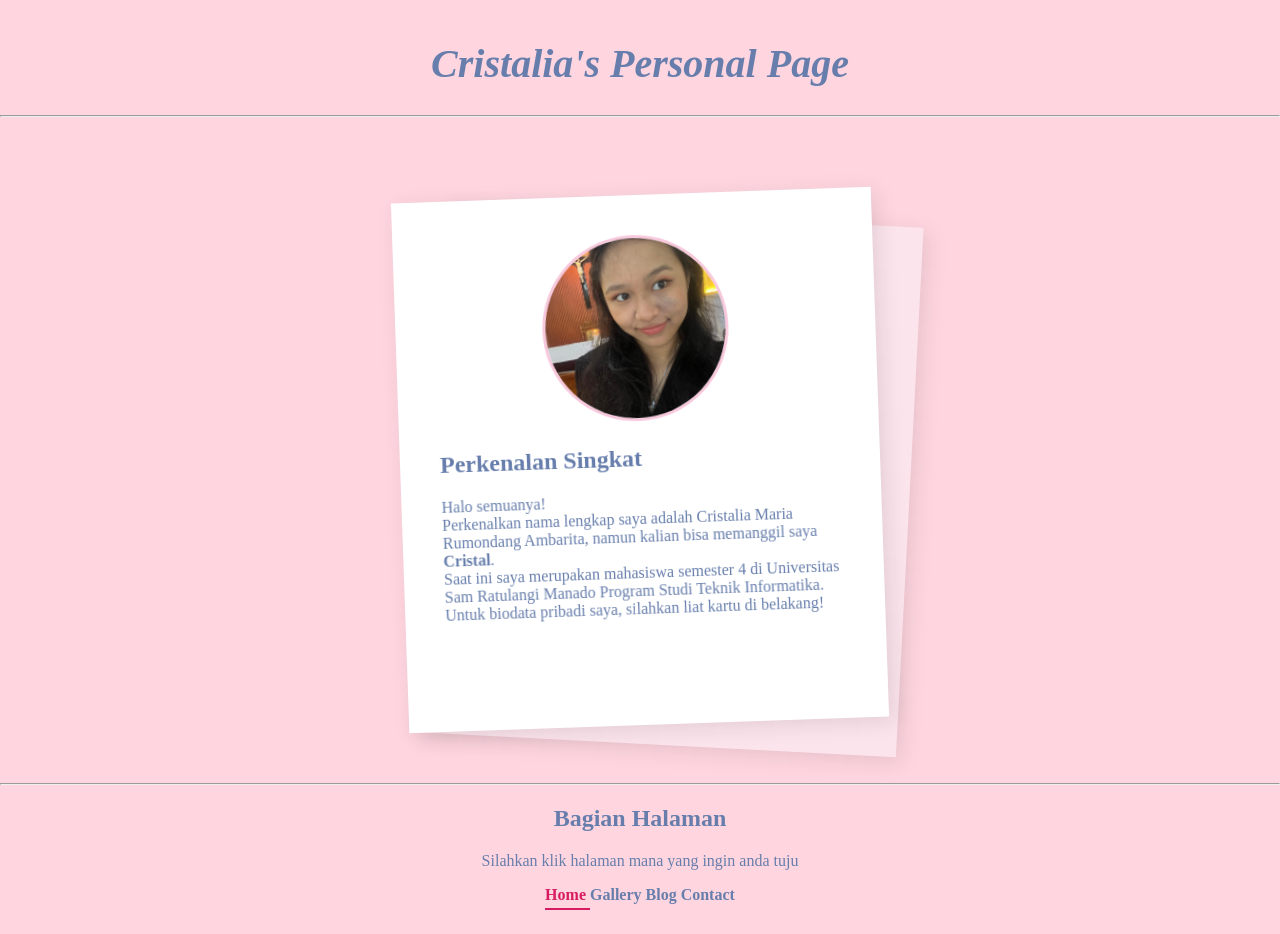
<file: index.html>
<!DOCTYPE html>
<html>
    <head>
        <meta charset="UTF-8">
        <title>
            Cristal's Personal Homepage
        </title>
        <link rel="stylesheet" href="style.css">
    </head>

    <body>
        <header>
            <h1 align="center"> <i>  Cristalia's Personal Page </i> </h1>
        </header>

        <hr />
        <main class="card-stack-container">
    <article class="paper-letter card-front" id="card-intro">
        <div class="photo-container">
            <img src="foto-profil.jpeg" class="circular-photo">
        </div>
        <h2>Perkenalan Singkat</h2>
                    <p>
                    Halo semuanya! <br />
                    Perkenalkan nama lengkap saya adalah 
                    Cristalia Maria Rumondang Ambarita, 
                    namun kalian bisa memanggil saya <b>Cristal</b>.
                    <br />  Saat ini saya merupakan mahasiswa semester 4 di
                    Universitas Sam Ratulangi Manado Program Studi Teknik Informatika.
                    <br /> Untuk biodata pribadi saya, silahkan liat kartu di belakang!<p align ="center">
                     </p>
                    </article>

    <article class="paper-letter card-back" id="card-bio">
        <h2>Biodata Pribadi</h2>
        <ul class="bio-list">
            <li><b>Nama:</b> Cristalia Ambarita</li>
            <li><b>Prodi:</b> Teknik Informatika</li>
            <li><b>Semester:</b> 4</li>
        </ul>
    </article>
</main>

        <hr />
            <section>
                <h2 align="center"> Bagian Halaman </h2>
                <p align="center"> Silahkan klik halaman mana yang ingin anda tuju </p>
                <nav>
                    <a href="index.html"> Home </a>
                    <a href="gallery.html"> Gallery </a>
                    <a href="blog.html"> Blog </a>
                    <a href="contact.html"> Contact </a>
                </nav>
            </section>
         
        <script src="script.js"></script>
    </body>
</html>
</file>
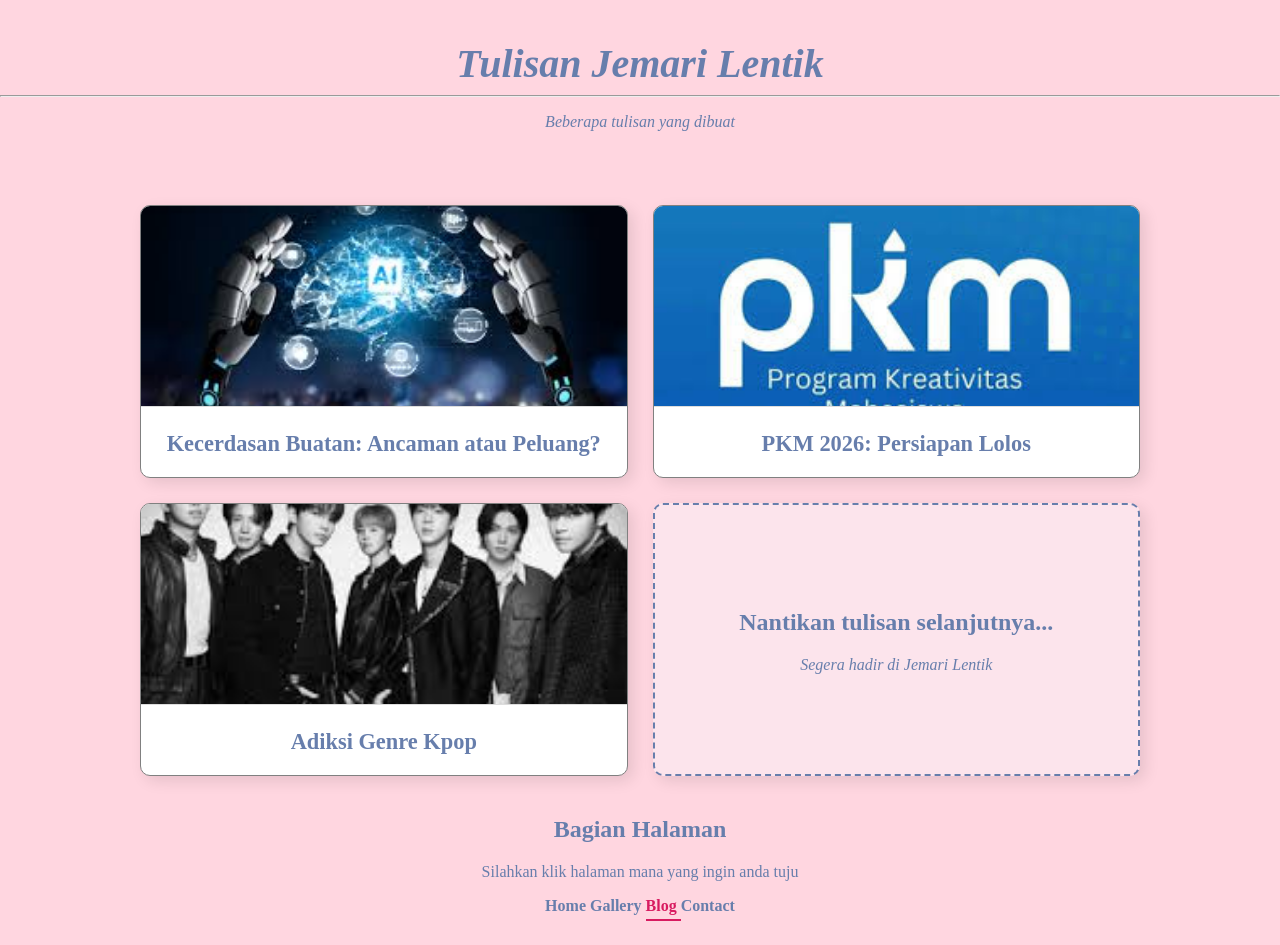
<file: blog.html>
<!DOCTYPE html>
<html>
    <head>
        <meta charset="UTF-8">
        <title> Tulisan Cristal </title>
        <link rel="stylesheet" href="style.css">
    </head>

    <body>
        <header>
            <h1 align="center"> Tulisan Jemari Lentik </h1> <hr />
            <p align="center"> <i> Beberapa tulisan yang dibuat</i></p>
        </header>

        <br />

       <main>
    <div class="blog-container"> <article class="blog-card">
            <img src="cover-ai.jpg" class="blog-cover"> <div class="blog-info">
                <h2>Kecerdasan Buatan: Ancaman atau Peluang?</h2>
                <div class="blog-content"> <p>Perkembangan Teknologi Kecerdasan Buatan atau <b>Artificial Intelligence (AI)</b> semakin pesat dalam satu tahun terakhir. Mulai dari ChatGPT yang bisa menulis kode, hingga AI Generator yang bisa menciptakan seni visual menakjubkan hanya dari perintah teks.</p>
                <p>Fenomena ini memicu perdebatan hangat. Di satu sisi, banyak pihak khawatir AI akan menggantikan banyak lapangan pekerjaan manusia, termasuk di bidang penulisan kreatif, desain, dan bahkan <i>programming</i> tingkat dasar. Isu privasi dan etika penggunaan data juga menjadi sorotan utama.</p>
                <p>Namun, di sisi lain, para ahli berpendapat bahwa AI adalah alat yang sangat kuat untuk meningkatkan efisiensi dan produktivitas. Alih-alih menggantikan manusia, AI justru diprediksi akan menciptakan peran-peran baru yang membutuhkan kolaborasi antara keahlian manusia (seperti logika dan kreativitas) dengan kecepatan AI. Bagaimana menurut Anda?</p>
                    </div>
            </div>
        </article>

        <article class="blog-card">
            <img src="cover-pkm.jpg" class="blog-cover">
            <div class="blog-info">
                <h2>PKM 2026: Persiapan Lolos</h2>
                <div class="blog-content">
                    <p>Memasuki pertengahan tahun, atmosfer kompetisi di lingkungan kampus semakin terasa seiring dimulainya persiapan untuk <b>Program Kreativitas Mahasiswa (PKM) 2026</b>. Mahasiswa dari berbagai jurusan, terutama Teknik, mulai sibuk menyusun proposal ide inovatif.</p>
                    <p>PKM merupakan ajang bergengsi nasional yang diselenggarakan oleh Kemendikbudristek untuk mewadahi inovasi dan kreativitas mahasiswa Indonesia. Tim yang proposalnya lolos pendanaan tidak hanya mendapatkan dana hibah, tetapi juga kesempatan untuk bertanding di ajang PIMNAS (Pekan Ilmiah Mahasiswa Nasional).</p>
                    <p>"Kuncinya adalah ide yang orisinal, solusi yang aplikatif untuk masalah di masyarakat, serta tim yang solid," ujar Dr. Budi, salah satu dosen pembimbing senior. Tahun ini, kategori PKM-Kewirausahaan dan PKM-Penerapan Iptek diprediksi akan menjadi favorit.</p>                
                </div>
            </div>
        </article>

        <article class="blog-card">
            <img src="cover-kpop.jpg" class="blog-cover">
            <div class="blog-info">
                <h2>Adiksi Genre Kpop</h2>
                <div class="blog-content">
                    <p>Banyak orang mengira K-Pop adalah satu genre musik tunggal, padahal kenyataannya K-Pop adalah sebuah "melting pot" atau peleburan dari berbagai genre musik dunia. Keunikan inilah yang membuat musik dari Korea Selatan ini terdengar sangat kaya dan tidak membosankan.</p>
                    <p>Dalam satu lagu K-Pop, kita seringkali mendengarkan perpaduan antara <b>Pop, Hip-Hop, R&B, EDM,</b> hingga elemen rock. Teknik ini sering disebut sebagai <i>experimental pop</i>. Grup seperti NCT atau Stray Kids seringkali menggunakan struktur lagu yang tidak biasa, sementara grup seperti NewJeans membawa kembali tren 2000-an dengan sentuhan <i>UK Garage</i> dan <i>Jersey Club</i>.</p>
                    <p>Selain aransemen musik yang kompleks, visualisasi melalui video musik dan koreografi yang sinkron menjadi elemen tak terpisahkan. Bagi para pendengar, K-Pop bukan sekadar audio, melainkan sebuah pengalaman audiovisual yang lengkap. Inilah alasan mengapa K-Pop terus berkembang dan memiliki basis penggemar yang sangat loyal di seluruh dunia.</p>                
                </div>
            </div>
        </article>

        <article class="blog-card coming-soon">
            <div class="coming-soon-text">
                <h2>Nantikan tulisan selanjutnya...</h2>
                <p><i>Segera hadir di Jemari Lentik</i></p>
            </div>
        </article>

    </div>
</main>

        <section>
                <h2 align="center"> Bagian Halaman </h2>
                <p align="center"> Silahkan klik halaman mana yang ingin anda tuju </p>
                <nav>
                    <a href="index.html"> Home </a>
                    <a href="gallery.html"> Gallery </a>
                    <a href="blog.html"> Blog </a>
                    <a href="contact.html"> Contact </a>
                </nav>
        </section>
        <script src="script.js"></script>
    </body>
</html>
</file>
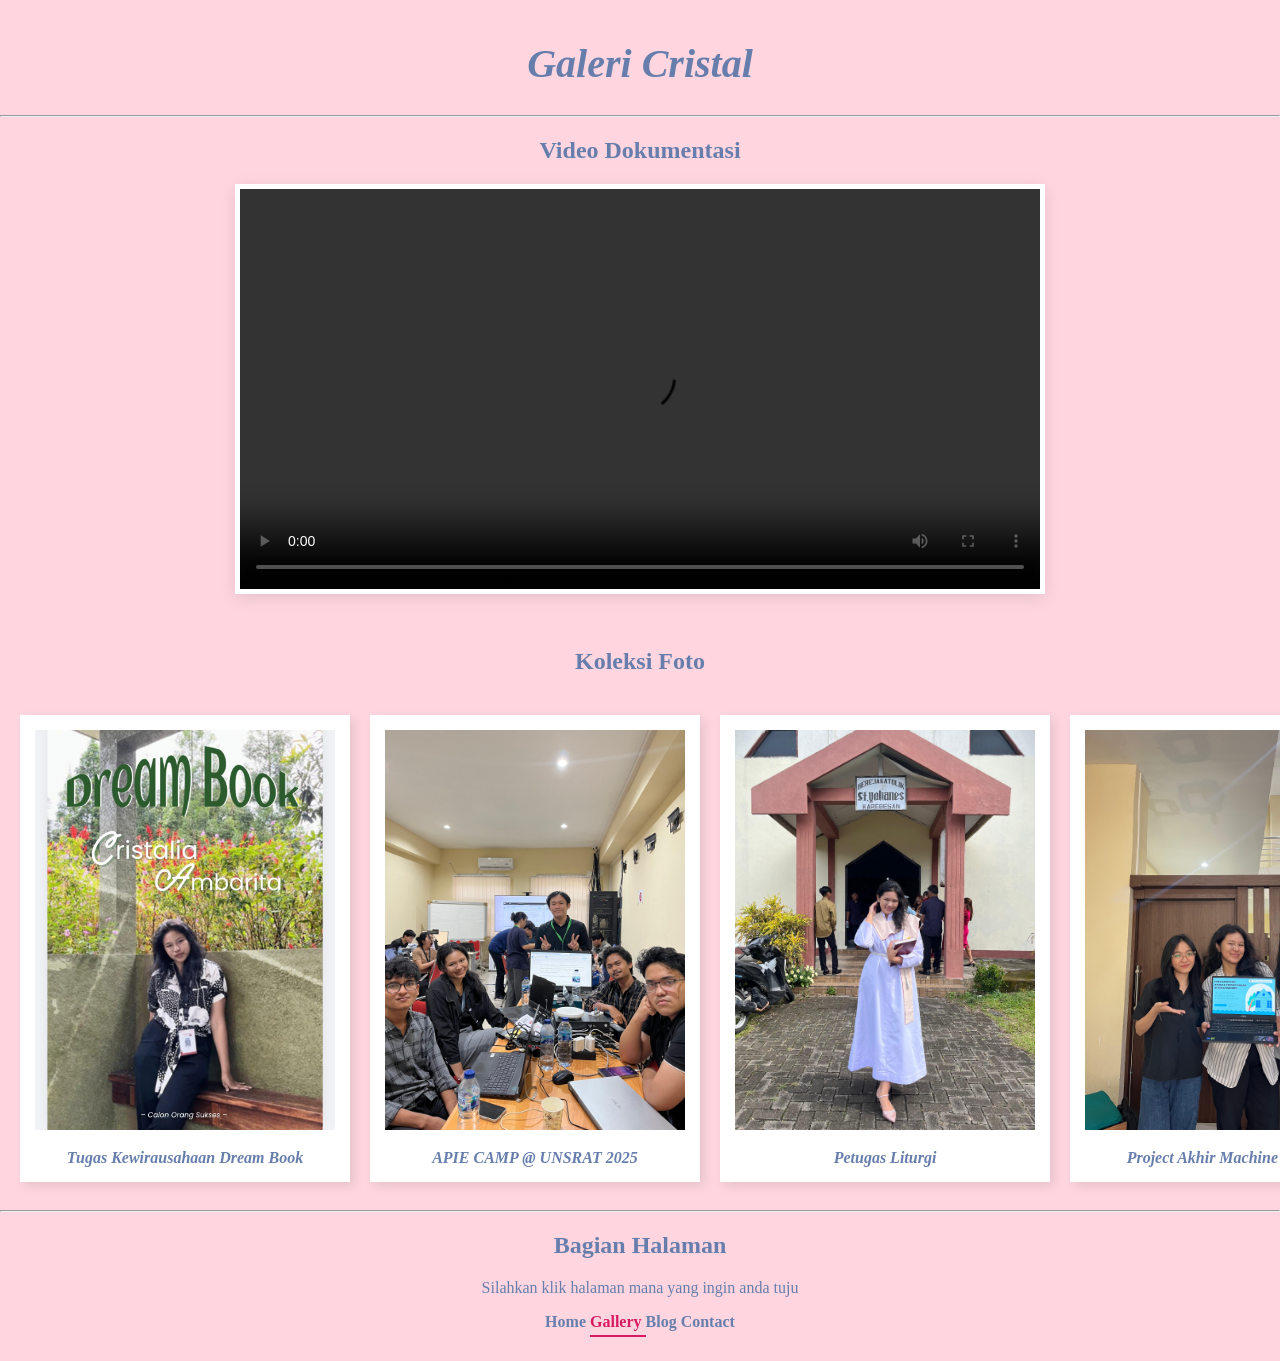
<file: gallery.html>
<!DOCTYPE html>
<html>
    <head>
        <meta charset="UTF-8">
        <title> Cristal's Gallery </title>
        <link rel="stylesheet" href="style.css">
    </head>

    <header>
        <h1>Galeri Cristal</h1>
    </header>

    <hr />
    
    <main>
        <section class="video-section">
            <h2 align="center">Video Dokumentasi</h2>
            <video width="800" controls class="main-video">
                <source src="video1.mp4" type="video/mp4">
                Your browser does not support the video tag. [cite: 494]
            </video>
        </section>

        <section class="photo-section">
            <h2 align="center">Koleksi Foto</h2>
            <div class="gallery-wrapper">
                
                <figure class="gallery-item">
                    <img src="foto6.jpeg" alt="Tugas Kewirausahaan">
                    <figcaption><b><i>Tugas Kewirausahaan Dream Book</i></b></figcaption>
                </figure>

                <figure class="gallery-item">
                    <img src="foto2.jpeg" alt="APIE CAMP">
                    <figcaption><b><i>APIE CAMP @ UNSRAT 2025</i></b></figcaption>
                </figure>

                <figure class="gallery-item">
                    <img src="foto5.jpeg" alt="Petugas Liturgi">
                    <figcaption><b><i>Petugas Liturgi</i></b></figcaption>
                </figure>

                <figure class="gallery-item">
                    <img src="foto7.jpeg" alt="Project Machine Learning">
                    <figcaption><b><i>Project Akhir Machine Learning</i></b></figcaption>
                </figure>

                <figure class="gallery-item">
                    <img src="foto8.jpeg" alt="Friends">
                    <figcaption><b><i>Friends</i></b></figcaption>
                </figure>

                <figure class="gallery-item">
                    <img src="foto3.jpeg" alt="Me">
                    <figcaption><b><i>Me</i></b></figcaption>
                </figure>

            </div>
        </section>
    </main>

    <hr />

        <section>
                <h2 align="center"> Bagian Halaman </h2>
                <p align="center"> Silahkan klik halaman mana yang ingin anda tuju </p>
                <nav>
                    <a href="index.html"> Home </a>
                    <a href="gallery.html"> Gallery </a>
                    <a href="blog.html"> Blog </a>
                    <a href="contact.html"> Contact </a>
                </nav>
            </section>

        <script src="script.js"></script>
    </body>
</html>
</file>
<file: style.css>
body {
    background-color: #ffd6e0;
    font-family: 'Georgia', serif; 
    margin: 0;
    padding: 0;
    color: #677eac;
}

header {
    background: none;
    border: none;
    text-align: center;
    padding: 40px 0 20px 0;
}

header h1 {
    font-style: italic;
    font-size: 2.5em;
    margin: 0;
}

nav {
    text-align: center;
    margin-bottom: 30px;
}

nav ul {
    list-style: none;
    padding: 0;
}

nav ul li {
    display: inline;
    margin: 0 15px;
}

nav a {
    text-decoration: none;
    color: #555;
    font-weight: bold;
}

.wrapper {
    display: flex; 
    justify-content: center;
    gap: 30px;
    padding: 20px;
    flex-wrap: wrap; 
}


.paper-letter {
    background: #ffffff;
    width: 400px;
    padding: 40px;
    box-shadow: 5px 5px 20px rgba(0,0,0,0.1);
    border: none;
    min-height: 450px;
    margin: 20px auto;
    position: relative;
    
    will-change: transform, z-index;
    transition: transform 0.7s cubic-bezier(0.4, 0, 0.2, 1), 
                box-shadow 0.3s ease, 
                background-color 0.5s ease;
}

.paper-letter:hover {
    box-shadow: 10px 10px 30px rgba(0,0,0,0.15);
    transform: translateY(-5px); 
}
.card-stack-container .paper-letter {
    position: absolute;
    cursor: pointer;
}


.card-front {
    z-index: 2;
    transform: rotate(-2deg);
}

.card-back {
    z-index: 1;
    transform: translate(40px, 30px) rotate(4deg);
    background-color: #fff0f5; 
}
.swap-front {
    z-index: 3 !important;
    transform: translate(0, 0) rotate(0deg) scale(1.02) !important;
    background-color: #ffffff !important;
}

.swap-back {
    z-index: 1 !important;
    transform: translate(-40px, 30px) rotate(-6deg) scale(0.95) !important;
    background-color: #fff0f5 !important;
    opacity: 0.9;
}

.photo-container {
    text-align: center;
    margin-bottom: 20px;
}


.circular-photo {
    width: 180px;
    height: 180px;
    border-radius: 50%; 
    object-fit: cover; 
    border: 3px solid #F8C8DC; 
}

.bio-list {
    list-style: none;
    padding: 0;
    line-height: 2;
}

.video-section {
    text-align: center;
    margin-bottom: 50px;
}

.main-video {
    max-width: 90%; 
    border: 5px solid white;
    box-shadow: 0 4px 15px rgba(0,0,0,0.1);
}

.gallery-wrapper {
    display: flex;             
    overflow-x: auto;          
    gap: 20px;                 
    padding: 20px;
    scroll-behavior: smooth;   
}

.gallery-item {
    background-color: white;
    padding: 15px;
    min-width: 300px;         
    box-shadow: 4px 4px 10px rgba(0,0,0,0.1);
    margin: 0;
    text-align: center;
    flex-shrink: 0;            
}

.gallery-item img {
    width: 100%;
    height: 400px;
    object-fit: cover;        
    cursor: pointer;          
}

.gallery-item figcaption {
    margin-top: 15px;
    color: #677eac;
}

.gallery-wrapper::-webkit-scrollbar {
    height: 10px;
}

.gallery-wrapper::-webkit-scrollbar-thumb {
    background: #677eac;
    border-radius: 10px;
}

footer {
    text-align: center;
    padding: 40px 0;
    font-size: 0.8em;
    color: #F8C8DC;
}

.blog-container {
    display: grid;
    grid-template-columns: 1fr 1fr; 
    gap: 25px; 
    padding: 20px;
    max-width: 1000px;
    margin: 0 auto; 
}

.blog-card {
    background-color: #ffffff;
    border: 1px solid grey; 
    border-radius: 10px;
    overflow: hidden; 
    box-shadow: 5px 5px 15px rgba(0,0,0,0.1);
    transition: transform 0.3s; 
}

.blog-card:hover {
    transform: translateY(-5px); }


.blog-cover {
    width: 100%;
    height: 200px;
    object-fit: cover;
    border-bottom: 1px solid #ddd;
}

.blog-info {
    padding: 20px;
    text-align: center;
}

.blog-info h2 {
    font-size: 1.4em;
    color: #677eac;
    margin: 0;
}

.blog-content {
    display: none; 
}

.coming-soon {
    display: flex;
    align-items: center;
    justify-content: center;
    background-color: #fce4ec; 
    border: 2px dashed #677eac; 
}

.coming-soon-text {
    padding: 40px;
    text-align: center;
}


.contact-card {
    text-align: center; 
    margin: 0 auto;    
}

.contact-gif {
    width: 200px;
    height: auto;
    margin-bottom: 20px;
}

.contact-info {
    display: inline-block; 
    text-align: left;     
    margin-top: 10px;
}

.contact-info ul {
    list-style-type: circle;
    padding-left: 20px;
}

.contact-info li {
    margin-bottom: 10px;
}

.availability {
    margin-top: 25px;
    font-size: 0.85em;
    color: #677eac;
}

.navigation-section {
    text-align: center;
    padding: 20px;
}

nav a {
    text-decoration: none;
    font-weight: bold;
    color: #677eac;
}

.blog-card h2:hover, .gallery-item img:hover {
    color: #d81b60;
    opacity: 0.8;
    transition: 0.3s;
}

.blog-content {
    display: none;
    padding-top: 15px;
    text-align: left;
    border-top: 1px dashed #677eac;
}

nav a.active-page {
    color: #d81b60 !important; 
    border-bottom: 2px solid #d81b60;
    padding-bottom: 5px;
}

.card-stack-container {
    position: relative;
    height: 600px; /* Sesuaikan tinggi agar konten tidak terpotong */
    display: flex;
    justify-content: center;
    align-items: flex-start;
    padding-top: 50px;
}



.card-front {
    z-index: 2;
    transform: rotate(-2deg); 
}

.card-back {
    z-index: 1;
    transform: translate(30px, 20px) rotate(3deg); 
    background-color: #fce4ec; 
}

.swap-front {
    z-index: 3 !important;
    transform: translate(0, 0) rotate(0deg) !important;
    background-color: #ffffff !important;
}

.swap-back {
    z-index: 1 !important;
    transform: translate(-30px, 20px) rotate(-5deg) !important;
    opacity: 0.8;
}
</file>
